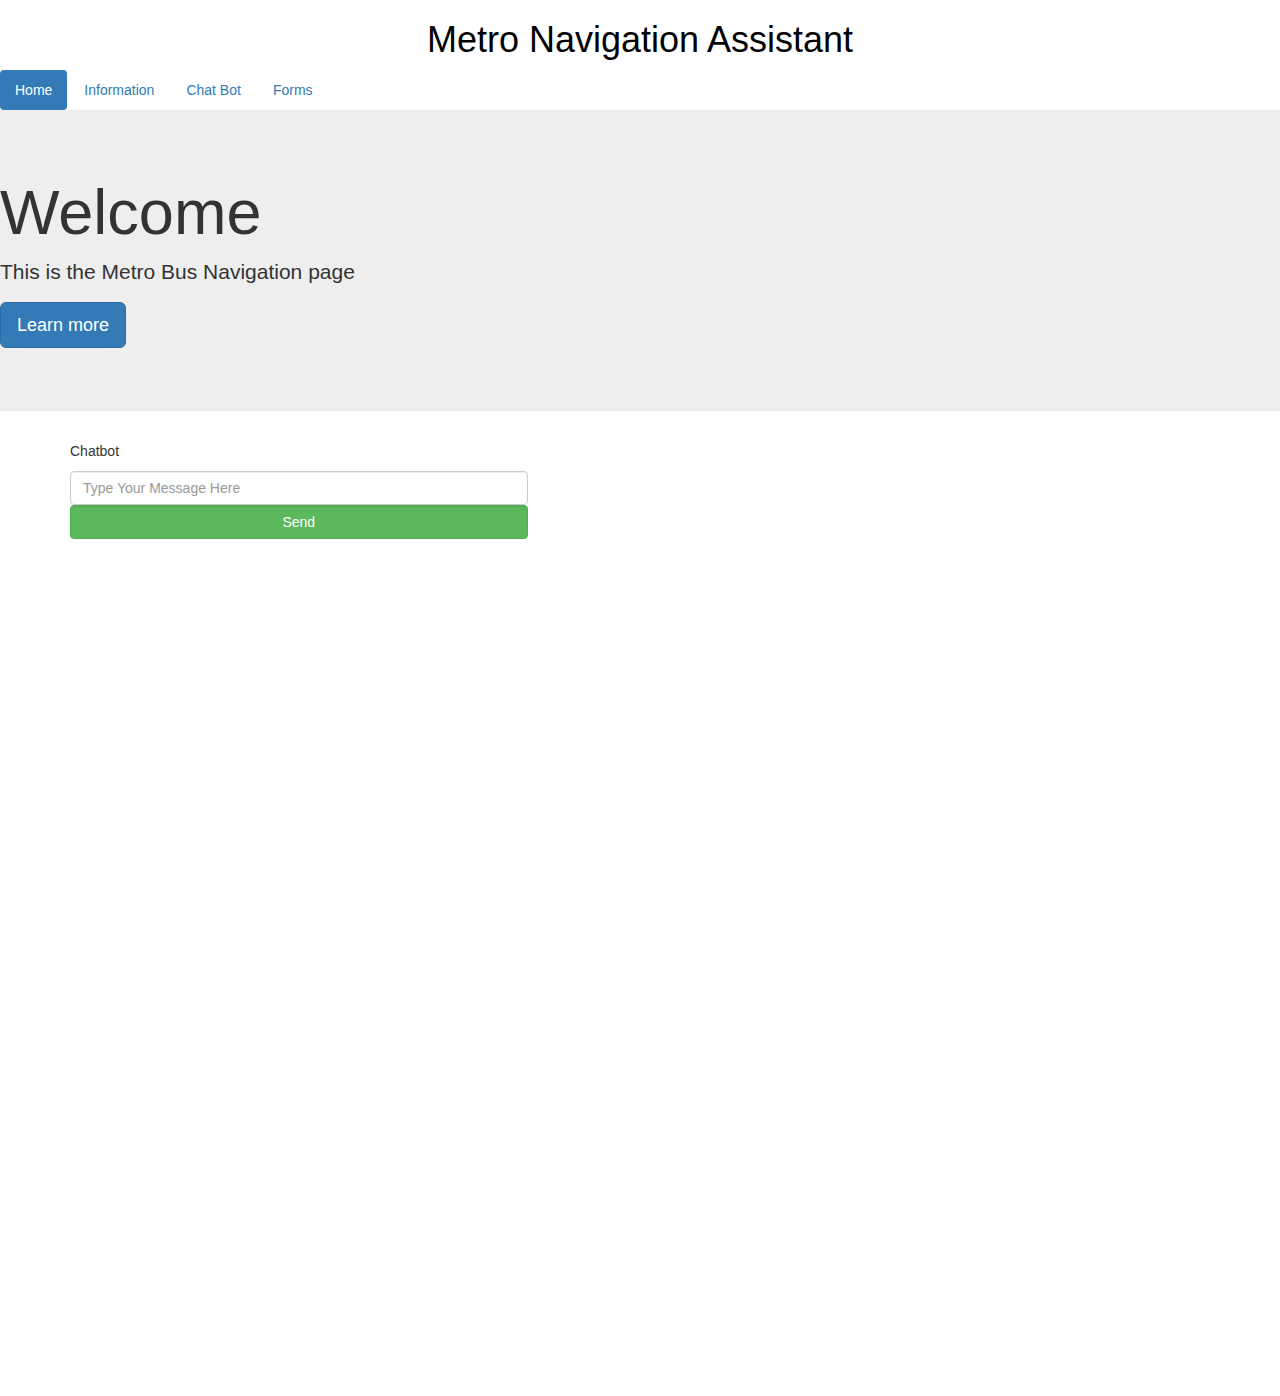
<file: website-MN/index.html>
<!DOCTYPE html>
<html lang="en">
  <head>
    <meta charset="utf-8" />
    <meta name="viewport" content="width=device-width, initial-scale=1" />
    <link rel="stylesheet" type="text/css" href="bootstrap.css">
    <title>Metro Map Navigation</title>
    <!-- linking to PyScript assets -->
    <!-- <link rel="stylesheet" href="https://pyscript.net/alpha/pyscript.css" />
    <script defer src="https://pyscript.net/alpha/pyscript.js"></script> -->
  </head>
  <body>
    <h1 class="Title"> Metro Navigation Assistant </h1>
    <!-- Navigation -->
    <nav>
				<ul class="nav nav-pills ">
  					<li role="presentation" class="active">
  						<a href="index.html">Home</a>
  					</li>
  					<li role="presentation">
  						<a href="information.html">Information</a>
  					</li>
  					<li role="presentation">
  						<a href="chatbot.html">Chat Bot</a>
  					</li>
  					<li role="presentation">
  						<a href="form.html">Forms</a>
  					</li>
				</ul>
			</nav>
      <!-- End of navigation -->

      <!-- Beginning of page -->
    <!-- Image of the DC metro map needs to be enlarged. -->
    <!--  <img  src="images/metro-map.png" alt="..."> -->

    <!-- Beginning of page -->
    <div class="jumbotron">
        <h1>Welcome </h1>
          <p> This is the Metro Bus Navigation page</p>
          <p>
            <a class="btn btn-primary btn-lg" href="information.html" role="button">Learn more</a>
          </p>
    </div>
    <div class="container">
    <div class="row">
        <div class="col-sm-5 offset-sm-3">
            <div id="chatbox" class="border border-success">
                <p class="botText"><span> Chatbot</span></p>
            </div>
            <div id="userInput">
                <input id="textInput" class="form-control" type="text" name="msg" placeholder="Type Your Message Here">
                <input id="buttonInput" class="btn btn-success form-control" type="submit" value="Send">
            </div>
        </div>
    </div>
  </div>
  <!--  <py-script src="./newmodelchatbot.py"></py-script> -->
    <!-- Below is the google map -->
    <iframe
    width="600"
    height="450"
    style="border:0"
    loading="lazy"
    allowfullscreen
    referrerpolicy="no-referrer-when-downgrade"
    src="https://www.google.com/maps/embed/v1/place?key=AIzaSyBiXvW_kWXrD4V9SCWcsruRY16-FJBi4Rs&q=NW+DC">
  </iframe>
  <!-- End of google map -->
  <script>
    function getResponse() {
        let userText = $("#textInput").val();
        let userHtml = '<p class="userText"><span>' + userText + '</span></p>';
        $("#textInput").val("");
        $("#chatbox").append(userHtml);
        document.getElementById('userInput').scrollIntoView({block: 'start', behavior: 'smooth'});
        $.get("/get", { msg: userText }).done(function(data) {
        var botHtml = '<p class="botText"><span>' + data + '</span></p>';
        $("#chatbox").append(botHtml);
        document.getElementById('userInput').scrollIntoView({block: 'start', behavior: 'smooth'});
});
}
    $("#textInput").keypress(function(e) {
    //if enter key is pressed
        if(e.which == 13) {
            getResponse();
        }
    });
    $("#buttonInput").click(function() {
        getResponse();
    });
    </script>
  </body>
</html>
</file>
